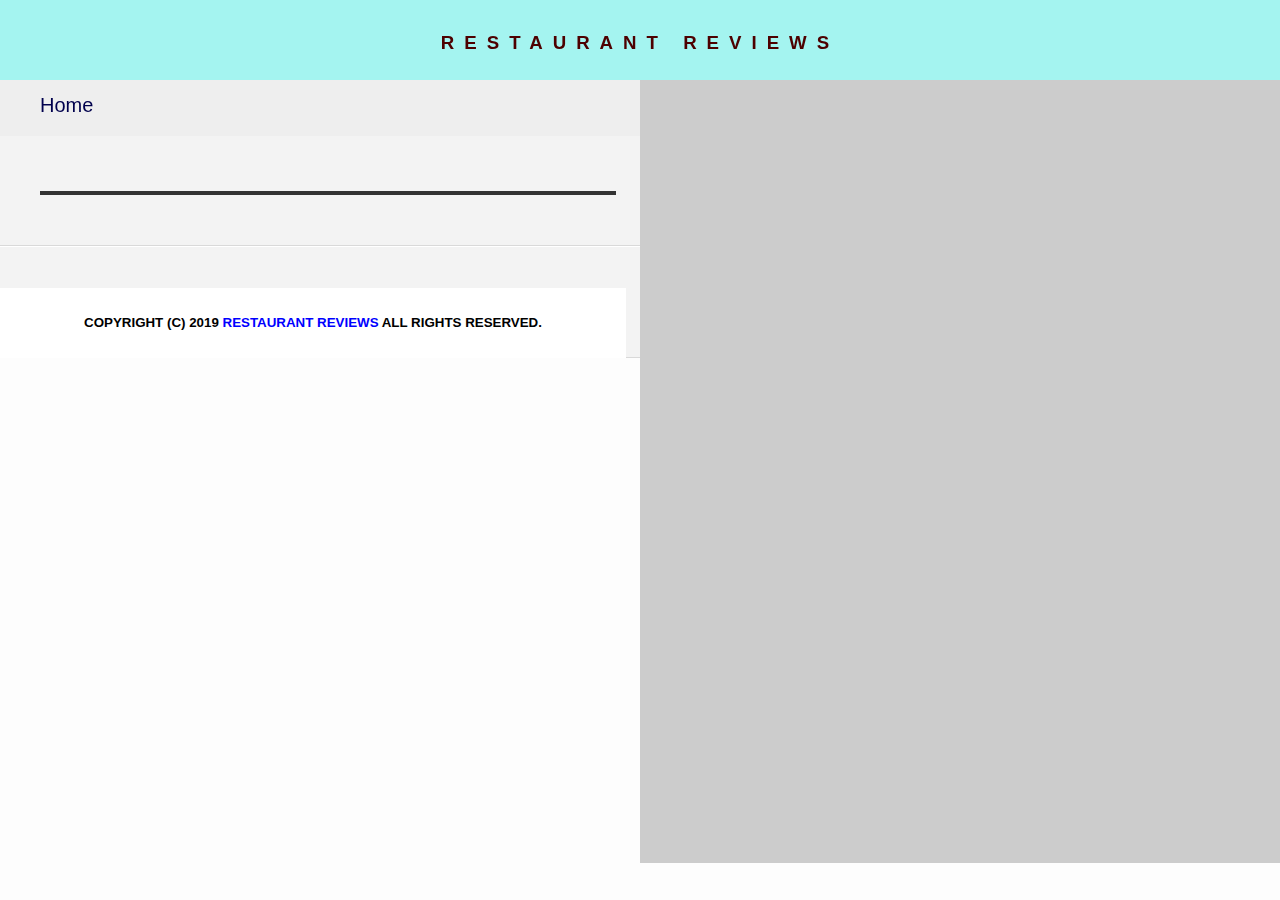
<file: Restaurant review/restaurant.html>
<!DOCTYPE html>
<html lang="en" dir="ltr">

<head>
  <meta charset="utf-8">
  <meta name="viewport" content="width=device-width, initial-scale=1">
  <meta name="description" content="This page shows particular restaurant info">
  <!-- Normalize.css for better cross-browser consistency -->
  <link rel="stylesheet" src="//normalize-css.googlecode.com/svn/trunk/normalize.css" />
  <!-- Main CSS file -->
  <link rel="stylesheet" href="css/styles.css" type="text/css">
  <link rel="stylesheet" href="https://unpkg.com/leaflet@1.3.1/dist/leaflet.css" integrity="sha512-Rksm5RenBEKSKFjgI3a41vrjkw4EVPlJ3+OiI65vTjIdo9brlAacEuKOiQ5OFh7cOI1bkDwLqdLw3Zg0cRJAAQ==" crossorigin="" />
  <title>Restaurant Info</title>
</head>

<body class="inside">
  <!-- Beginning header -->
  <header role="banner">
    <!-- Beginning nav -->
    <nav role="navigation">
      <h1><a href="/">Restaurant Reviews</a></h1>
    </nav>
    <!-- Beginning breadcrumb -->
    <ul id="breadcrumb">
      <li><a href="/">Home</a></li>
    </ul>
    <!-- End breadcrumb -->
    <!-- End nav -->
  </header>
  <!-- End header -->

  <!-- Beginning main -->
  <main id="maincontent">
    <!-- Beginning map -->
    <section id="map-container" role="region">
      <div id="map" role="application"></div>
    </section>
    <!-- End map -->
    <!-- Beginning restaurant -->
    <section id="restaurant-container" role="region">
      <h2 id="restaurant-name"></h2>
      <img id="restaurant-img">
      <p id="restaurant-cuisine"></p>
      <p id="restaurant-address"></p>
      <table id="restaurant-hours"></table>
    </section>
    <!-- end restaurant -->
    <!-- Beginning reviews -->
    <section id="reviews-container" role="region">
      <ul id="reviews-list"></ul>
    </section>
    <!-- End reviews -->
  </main>
  <!-- End main -->

  <!-- Beginning footer -->
  <footer id="footer" role="contentinfo">
    Copyright (c) 2019 <a href="/"><strong>Restaurant Reviews</strong></a> All Rights Reserved.
  </footer>
  <!-- End footer -->
  <script src="https://unpkg.com/leaflet@1.3.1/dist/leaflet.js" integrity="sha512-/Nsx9X4HebavoBvEBuyp3I7od5tA0UzAxs+j83KgC8PU0kgB4XiK4Lfe4y4cgBtaRJQEIFCW+oC506aPT2L1zw==" crossorigin=""></script>
  <!-- Beginning scripts -->
  <!-- Database helpers -->
  <script type="text/javascript" src="js/dbhelper.js"></script>
  <!-- Main javascript file -->
  <script type="text/javascript" src="js/restaurant_info.js"></script>
  <!-- Google Maps -->
  <!--  <script async defer src="https://maps.googleapis.com/maps/api/js?key=AIzaSyA_tKbW6A5pQ-eupxI56myUnHLqYCzOjKo&libraries=places&callback=initMap"></script> -->
  <!-- End scripts -->

</body>

</html>
</file>
<file: Restaurant review/css/styles.css>
@charset "utf-8";
/* CSS Document */

body,td,th,p{
	font-family: Arial, Helvetica, sans-serif;
	font-size: 10pt;
	color: #333;
	line-height: 1.5;
}
body {
	background-color: #fdfdfd;
	margin: 0;
	position:relative;
}
ul, li {
	font-family: Arial, Helvetica, sans-serif;
	font-size: 10pt;
	color: #333;
}
a {
	color: orange;
	text-decoration: none;
}
a:hover, a:focus {
	color: red;
	text-decoration: none;
}
strong:hover{
	color: red;
}
a img{
	border: none 0px #fff;
}
h1, h2, h3, h4, h5, h6 {
  font-family: Arial, Helvetica, sans-serif;
  margin: 0 0 20px;
}
article, aside, canvas, details, figcaption, figure, footer, header, hgroup, menu, nav, section {
	display: block;
}
#maincontent {
  background-color: #f3f3f3;
  min-height: 100%;
}
#footer {
  background-color: white;
  color: black;
  font-size: 10pt;
	font-weight: bold;
  padding: 25px;
  text-align: center;
  text-transform: uppercase;
}
strong{
	color: blue;
}
.leaflet-container a{
	display: none;
}
/* ====================== Navigation ====================== */
nav {
	display: flex;
  width: 100%;
  height: 80px;
  background-color: #a4f4f0;
  text-align:center;
}
nav h1 {
  margin: auto;
}
nav h1 a {
  color: #4d0000;
	font-family: "Comic Sans MS", cursive, sans-serif;
  font-size: 14pt;
  font-weight: 600;
  letter-spacing: 10px;
  text-transform: uppercase;
}
#breadcrumb {
    padding: 10px 40px 16px;
    list-style: none;
    background-color: #eee;
    font-size: 17px;
    margin: 0;
    width: calc(50% - 80px);
}

/* Display list items side by side */
#breadcrumb li {
	font-size: 20px;
    display: inline;
}

/* Add a slash symbol (/) before/behind each list item */
#breadcrumb li+li:before {
    padding: 8px;
    color: black;
    content: "/\00a0";
}

/* Add a color to all links inside the list */
#breadcrumb li a {
    color: #00004d;
    text-decoration: none;
}

/* Add a color on mouse-over */
#breadcrumb li a:hover {
    color: #01447e;
    text-decoration: underline;
}
/* ====================== Map ====================== */
#map {
  height: 400px;
  width: 100%;
  background-color: #ccc;
}
/* ====================== Restaurant Filtering ====================== */
.filter-options {
	padding: 10px 0 3px;
  width: 100%;
  height: auto;
  background-color: #00cc7a;
  align-items: center;
}
.filter-options h2 {
  color: #333300;
  font-size: 1.3rem;
	font-weight: bold;
  line-height: 1;
  margin: 0 20px;
}
.filter-options select {
  background-color: white;
  border: 1px solid #fff;
  font-family: Arial,sans-serif;
  font-size: 11pt;
  height: 35px;
  letter-spacing: 0;
  margin: 10px;
  padding: 0 10px;
  width: 200px;
}

/* ====================== Restaurant Listing ====================== */
#restaurants-list {
	display: flex;
	flex-wrap: wrap;
	justify-content: space-around;
  background-color: #f3f3f3;
  list-style: outside none none;
  margin: 0;
  padding: 30px 15px 60px;
  text-align: center;
}
#restaurants-list li {
  background-color: #fff;
  border: 2px solid #ccc;
  font-family: Arial,sans-serif;
  margin: 15px;
  min-height: 380px;
  padding: 0 30px 25px;
  text-align: left;
  width: 270px;
}
#restaurants-list .restaurant-img {
  background-color: #ccc;
  display: block;
  max-width: 100%;
  min-height: 248px;
  min-width: 100%;
}
#restaurants-list li h1 {
  color: #800060;
  font-family: Arial,sans-serif;
  font-size: 14pt;
  font-weight: 200;
  line-height: 1.3;
  margin: 20px 0 10px;
  text-transform: uppercase;
}
#restaurants-list p {
  margin: 0;
  font-size: 11pt;
}
#restaurants-list li a {
  background-color: #47476b;
  border-bottom: 3px solid #eee;
  color: #fff;
  display: inline-block;
  font-size: 10pt;
  margin: 15px 0 0;
  padding: 8px 30px 10px;
  text-align: center;
  text-transform: uppercase;
}

/* ====================== Restaurant Details ====================== */
.inside header {
  position: fixed;
  top: 0;
  width: 100%;
  z-index: 1000;
}
.inside #map-container {
  background: blue none repeat scroll 0 0;
  height: 87%;
  position: fixed;
  right: 0;
  top: 80px;
  width: 50%;
}
.inside #map {
  background-color: #ccc;
  height: 100%;
  width: 100%;
}
.inside #footer {
  bottom: 0;
  position: absolute;
  width: 45%;
}
#restaurant-name {
  color: #800080;
  font-family: Arial,sans-serif;
  font-size: 20pt;
  font-weight: 200;
  margin: 15px 0 30px;
  text-transform: uppercase;
  line-height: 1.1;
}
#restaurant-img {
	width: 90%;
}
#restaurant-address {
  font-size: 12pt;
  margin: 10px 0px;
}
#restaurant-cuisine {
  background-color: #333;
  color: #ddd;
  font-size: 12pt;
  font-weight: 300;
  letter-spacing: 10px;
  margin: 0 0 20px;
  padding: 2px 0;
  text-align: center;
  text-transform: uppercase;
	width: 90%;
}
#restaurant-container, #reviews-container {
  border-bottom: 1px solid #d9d9d9;
  border-top: 1px solid #fff;
  padding: 140px 40px 30px;
  width: 50%;
}
#reviews-container {
  padding: 30px 40px 80px;
}
#reviews-container h2 {
  color: #663300;
  font-size: 24pt;
  font-weight: 500;
  letter-spacing: -1px;
  padding-bottom: 1pt;
}
#reviews-list {
  margin: 0;
  padding: 0;
}
#reviews-list li {
  background-color: #fff;
  border: 2px solid #f3f3f3;
  display: block;
  list-style-type: none;
  margin: 0 0 30px;
  overflow: hidden;
  padding: 0 20px 20px;
  position: relative;
  width: 85%;
}
#reviews-list li p {
  margin: 0 0 10px;
}
#reviews-list li p:nth-child(1){
	font-weight: bold;
	font-size: 20px;
}
#reviews-list li p:nth-child(4){
	font-size: 18px;
}
#restaurant-hours td {
  color: #666;
}
/* =========================== Media Queries ========================= */
@media all and (min-width:320px) and (max-width:500px) {
  nav{
    height:50px;
  }
  nav h1 a{
    font-size: 15px;
    letter-spacing: 2px;
  }
  #map{
    height:25em;
  }
  .filter-options {
    width: 100%;
    height: auto;
  }
  .filter-options h2 {
    font-size: 15px;
  }
  .filter-options select {
    border: 1px solid #fff;
    font-size: 15px;;
    height: 35px;
    margin: 10px;
    padding: 0 10px;
    width: auto;
  }
	#restaurants-list{
		padding-bottom: 20px;
	}
  #restaurants-list li a {
    font-size: 12px;
    padding: 10px 10px 10px;
  }
	.inside #breadcrumb{
		width:100%;
	}
	.inside #breadcrumb li{
		font-size: 15px;
	}
	.inside #map-container{
		left:0;
		top:90px;
		height:300px;
		width:100%;
		position:relative;
	}
	.inside #footer{
		width:auto;
	}
	#restaurant-container{
		width:auto;
	}
	#restaurant-name{
		font-size: 15pt;
		margin-top: 5px;
	}
	#reviews-container{
		width:auto;
		padding: 20px 30px 80px;
	}
	#reviews-container h2{
		font-size:15pt;
		margin:0px 0px 10px;
	}
	#reviews-list li{
		margin-top: 5px;
	}
	#reviews-list li p:nth-child(4){
		font-size: 15px;
	}
}

@media all and (min-width:501px) and (max-width:780px) {
	nav{
		height:100px;
	}
	nav h1 a{
		font-size: 25px;
		letter-spacing: 4px;
	}
	#map{
    height:40em;
  }
  .filter-options {
    width: 100%;
    height: auto;
  }
  .filter-options h2 {
    font-size: 25px;
  }
  .filter-options select {
    border: 1px solid #fff;
    font-size: 25px;;
    height: 35px;
    margin: 10px;
    padding: 0 10px;
    width: auto;
  }
	#restaurants-list li h1{
		font-size: 22px;
	}
	#restaurants-list li p{
		font-size: 20px;
	}
	#restaurants-list li a {
		font-size: 18px;
		padding: 10px 10px 10px;
	}
	#footer{
		font-size: 18px;
	}
	.inside #breadcrumb{
		width:100%;
	}
	.inside #breadcrumb li{
		font-size: 25px;
	}
	.inside #map-container{
		left:0;
		top:163px;
		height:450px;
		width:100%;
		position:relative;
	}
	#restaurant-container{
		width:auto;
		margin-top: 25px;
	}
	#restaurant-name{
		font-size: 20pt;
		margin-top: 25px;
	}
	#restaurant-cuisine{
		font-size: 25px;
	}
	#restaurant-address{
		font-size: 25px;
	}
	#restaurant-hours td{
		font-size: 25px;
	}
	#reviews-container{
		width:auto;
		padding: 20px 30px 80px;
	}
	#reviews-container h2{
		font-size:25pt;
		margin:0px 0px 10px;
	}
	#reviews-list li p:nth-child(1){
		font-size: 30px;
	}
	#reviews-list li p{
		margin-top: 5px;
		font-size: 25px;
	}
	#reviews-list li p:nth-child(4){
		font-size: 22px;
	}
	.inside #footer{
		width:93%;
		font-size: 20px;
	}
}
</file>
